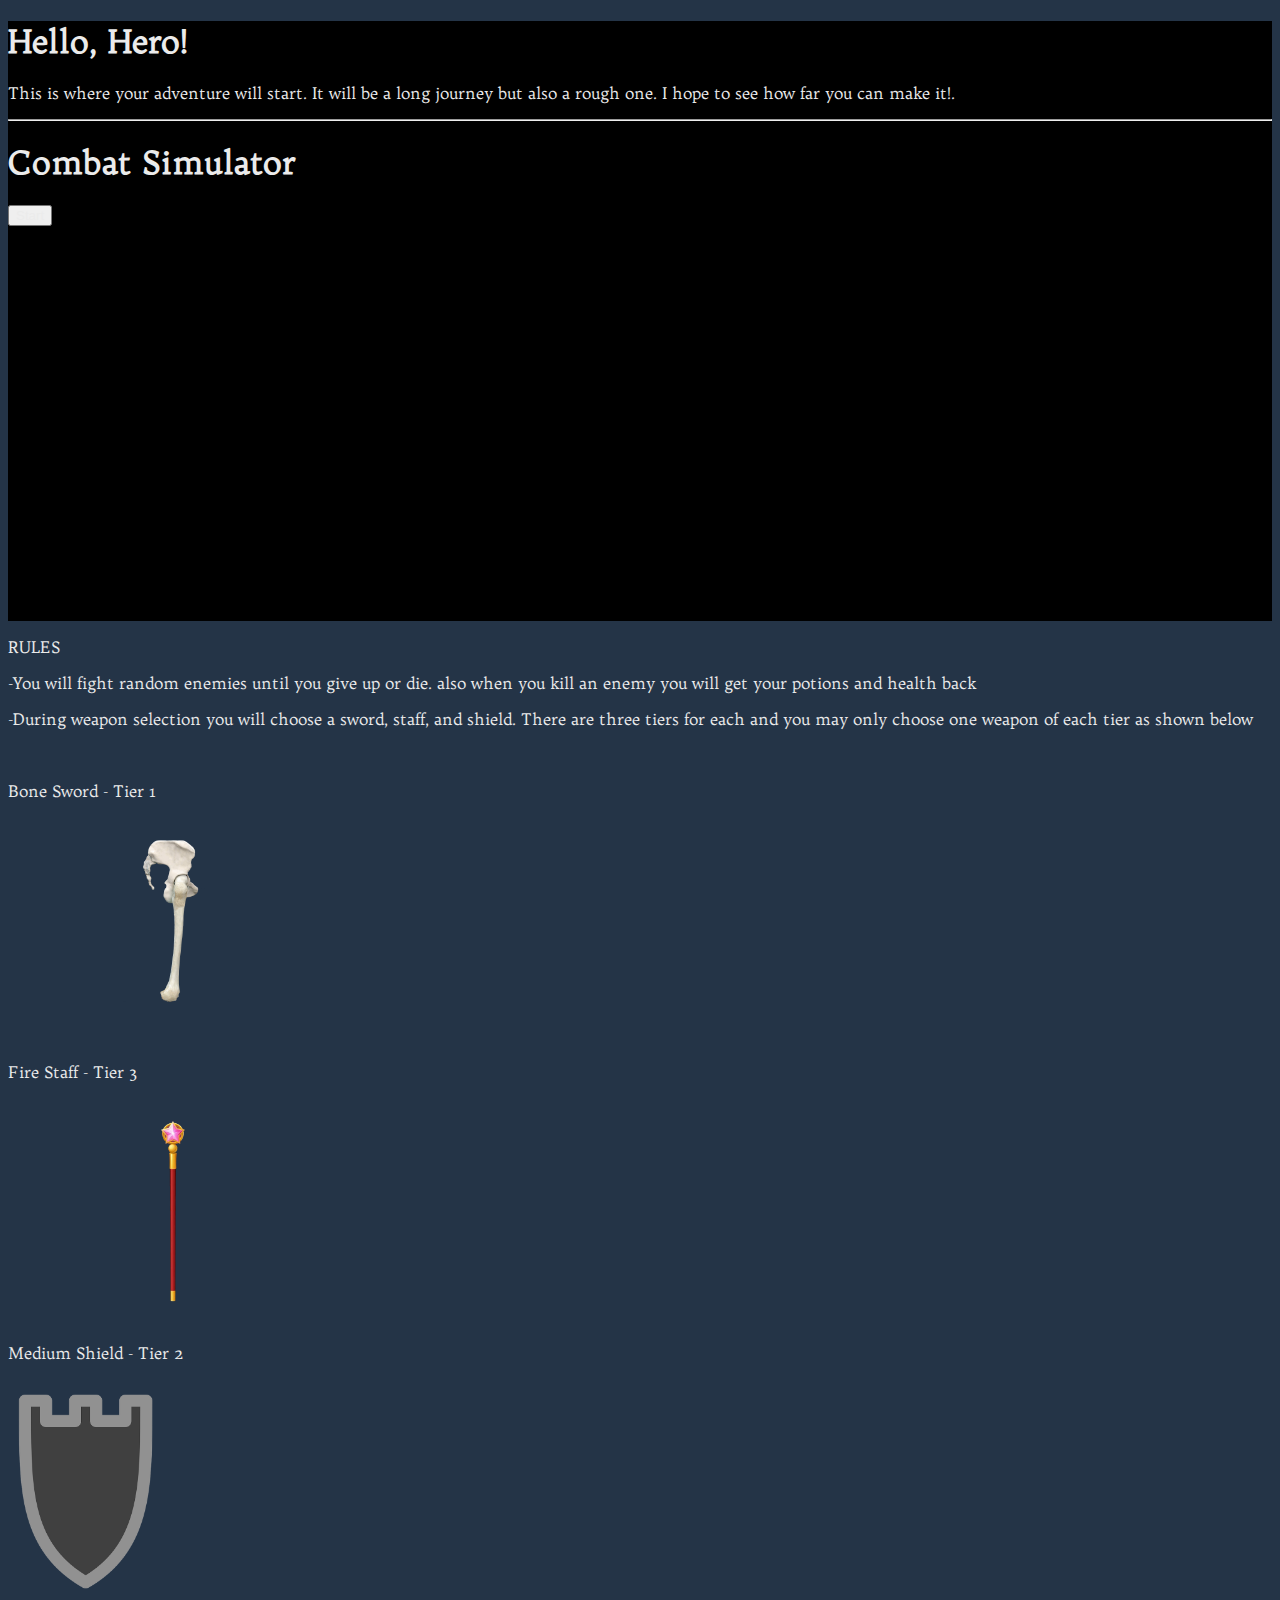
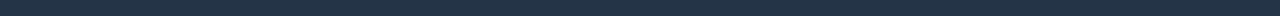
<file: index.html>
<!DOCTYPE html>
<html lang="en">

<head>
    <meta charset="UTF-8">
    <meta http-equiv="X-UA-Compatible" content="IE=edge">
    <meta name="viewport" content="width=device-width, initial-scale=1.0">
    <title>Combat Simulator</title>
    <link href="https://cdn.jsdelivr.net/npm/bootstrap@5.2.0/dist/css/bootstrap.min.css" rel="stylesheet"
        integrity="sha384-gH2yIJqKdNHPEq0n4Mqa/HGKIhSkIHeL5AyhkYV8i59U5AR6csBvApHHNl/vI1Bx" crossorigin="anonymous">
    <link href="https://fonts.googleapis.com/css2?family=Trykker&display=swap" rel="stylesheet">
    <link rel="stylesheet" href="./assets/css/style.css">
</head>
<header>

</header>

<body>
    <!-- Prompt -->
    <div class="container-fluid start-screen d-flex flex-column align-items-center">
        <h1 class="display-4 mt-4">Hello, Hero!</h1>
        <p class="lead">This is where your adventure will start. It will be a long journey but also a rough one. I hope
            to see how far you can make it!.
        </p>
        <hr class="my-4">
        <p class="quote"></p>
        <p class="name"></p>

        <div class="d-flex flex-column align-items-center">
            <h1 class="d-flex justify-content-center pt-3 mt-5 font-weight-bold">Combat Simulator</h1>
            <button class="d-flex p-3 mt-5 btn bg-secondary" id="startButton">Start</button>
        </div>
    </div>
    <!-- Rules and Demonstration -->
    <div class="container align-items-center pt-4">
        <p class="fs-3 text-center">RULES</p>
        <p class="text-center">-You will fight random enemies until you give up or die. also when you kill an enemy you will get your potions and health back</p>
        <p class="text-center">-During weapon selection you will choose a sword, staff, and shield. There are three tiers
            for each and you may only choose one weapon of each tier as shown below</p>
        <br>
        <div class="row justify-content-center">
            <div class="col-sm-6 col-lg-3 text-center">
                <p>Bone Sword - Tier 1</p>
                <img class="overflow-hidden" alt="bone sword" src="./assets/photos/bswrd.png" height="225px">
            </div>
            <div class="col-sm-6 col-lg-3 text-center">
                <p>Fire Staff - Tier 3</p>
                <img class="overflow-hidden" alt="fire staff" src="./assets/photos/fstff.png" height="225px">
            </div>
            <div class="col-sm-6 col-lg-3 text-center">
                <p>Medium Shield - Tier 2</p>
                <img class="overflow-hidden" alt="medium shield" src="./assets/photos/mshld.png" height="225px">
            </div>
        </div>
    </div>

    <script>
        // next Screen
        document.querySelector("#startButton").addEventListener("click", function () {
            window.location.replace("weapons.html");
        });
        // Random Quote
        var randomQuote = "https://api.quotable.io/random"
        var toJSON = function (response) {
            return response.json();
        };

        fetch(randomQuote)
            .then(toJSON)
            .then(function (results) {
                var quoteEl = document.querySelector('.quote')
                var nameE1 = document.querySelector('.name')
                quoteEl.textContent = '"' + results.content + '"';
                nameE1.textContent = '- ' + results.author;
            });
    </script>

</body>

</html>
</file>
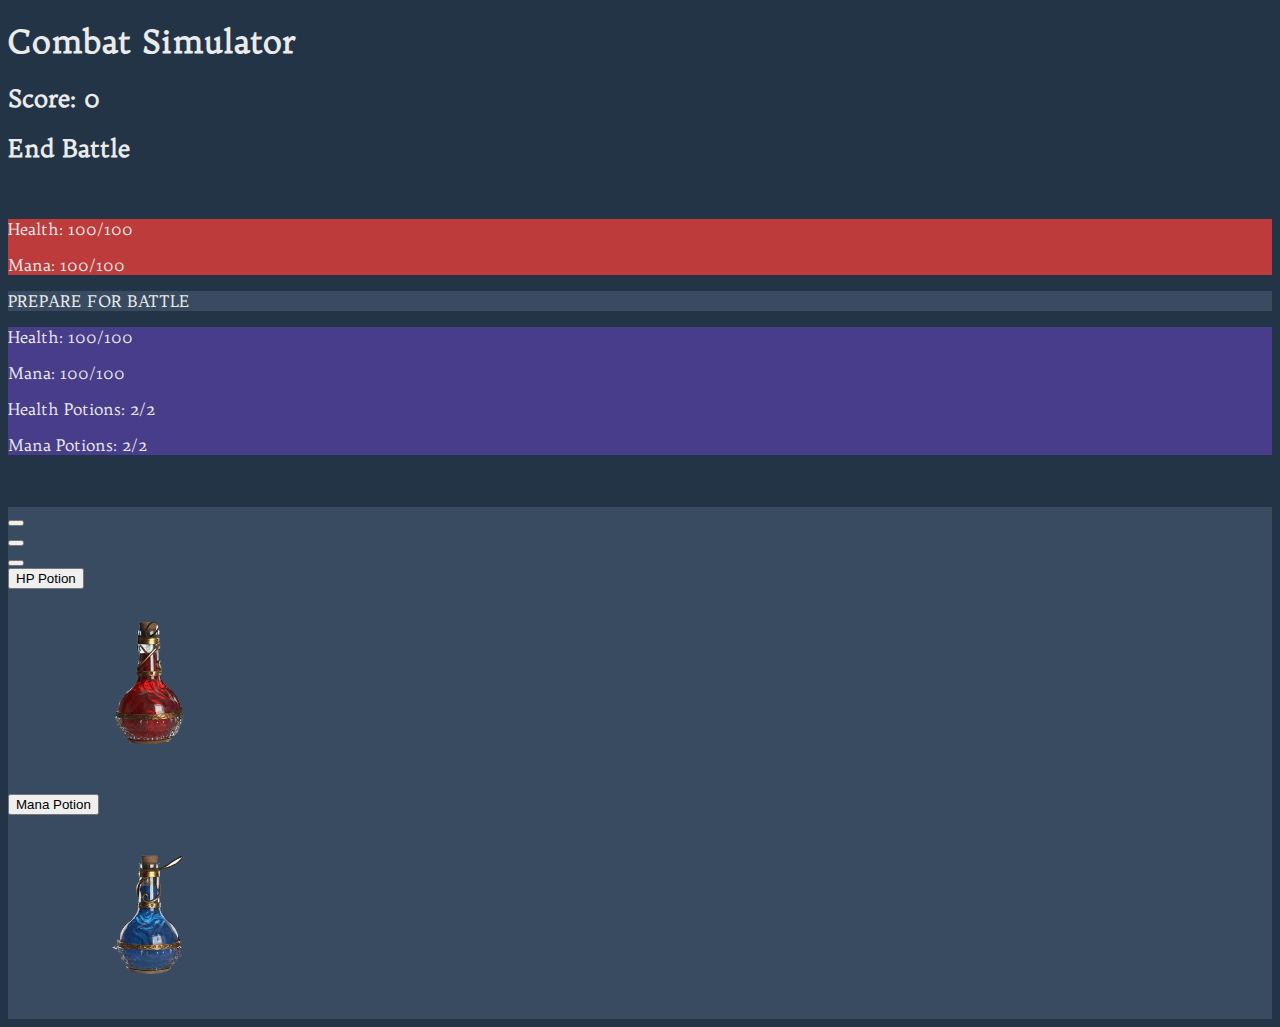
<file: battle.html>
<!DOCTYPE html>
<html lang="en">

<head>
    <meta charset="UTF-8">
    <meta http-equiv="X-UA-Compatible" content="IE=edge">
    <meta name="viewport" content="width=device-width, initial-scale=1.0">
    <title>Battle Time</title>
    <link href="https://cdn.jsdelivr.net/npm/bootstrap@5.2.0/dist/css/bootstrap.min.css" rel="stylesheet"
        integrity="sha384-gH2yIJqKdNHPEq0n4Mqa/HGKIhSkIHeL5AyhkYV8i59U5AR6csBvApHHNl/vI1Bx" crossorigin="anonymous">
    <link href="https://fonts.googleapis.com/css2?family=Trykker&display=swap" rel="stylesheet">
    <link rel="stylesheet" href="./assets/css/style.css">
</head>

<body>
    <!-- Nav Bar -->
    <nav class="nav d-flex justify-content-center">
        <h1>Combat Simulator</h1>
    </nav>
    <div class="d-flex justify-content-between">
        <h2 class="align-self-end ps-4" id="score">Score: 0</h2>
        <h2 class="align-self-end pe-4" id="endButton">End Battle</h2>
    </div>
    <br>
    <main class="container">
        <!-- enemy stats -->
        <section class="row justify-content-center">
            <div class="card col-lg-6 p-5" id="ehealth">
                <p id="eHealth" class="fs-5">Health: 100/100</p>
                <p id="eMana" class="fs-5">Mana: 100/100</p>
            </div>
            <div class="card col-12 col-lg-4 p-3 align-items-center" id="enemy"></div>

            <!-- textarea is for when a action is taken it displays what happened -->
            <div class="card col-10 p-4 text-center" id="mid">PREPARE FOR BATTLE</div>
            <!-- player stats -->
            <div class="card col-12 col-lg-4 p-3 align-items-center" id="user"></div>
            <div class="card col-lg-6 p-5" id="uhealth">
                <p id="pHealth" class="fs-5">Health: 100/100</p>
                <p id="pMana" class="fs-5">Mana: 100/100</p>
                <p id="hPot" class="fs-5">Health Potions: 2/2</p>
                <p id="mPot" class="fs-5">Mana Potions: 2/2</p>
            </div>
        </section>
        <br>
        <section class="row justify-content-center" id="container">
            <p id="weapons"></p>
            <!-- choosen weapon buttons + potions -->
            <div class="card col-6 col-lg-2 align-items-center overflow-hidden" id="wcard">
                <button id="sword" class="btn btn-primary" type="button"></button>
                <div id="swordPic">
                </div>
            </div>
            <div class="card col-6 col-lg-2 align-items-center overflow-hidden" id="wcard">
                <button id="staff" class="btn btn-primary" type="button"></button>
                <div id="staffPic">
                </div>
            </div>
            <div class="card col-6 col-lg-2 align-items-center overflow-hidden" id="wcard">
                <button id="shield" class="btn btn-primary" type="button"></button>
                <div id="shieldPic">
                </div>
            </div>
            <div class="card col-6 col-lg-2 align-items-center overflow-hidden" id="wcard">
                <button id="health" class="btn btn-primary" type="button">HP Potion</button>
                <div>
                    <img alt="health potion" src="./assets/photos/health.png" height="200px">
                </div>
            </div>
            <div class="card col-6 col-lg-2 align-items-center overflow-hidden" id="wcard">
                <button id="mana" class="btn btn-primary" type="button">Mana Potion</button>
                <div>
                    <img alt="mana potion" src="./assets/photos/mana.png" height="200px">
                </div>
            </div>
        </section>
    </main>

    <script src="./assets/js/battle.js"></script>
</body>

</html>
</file>
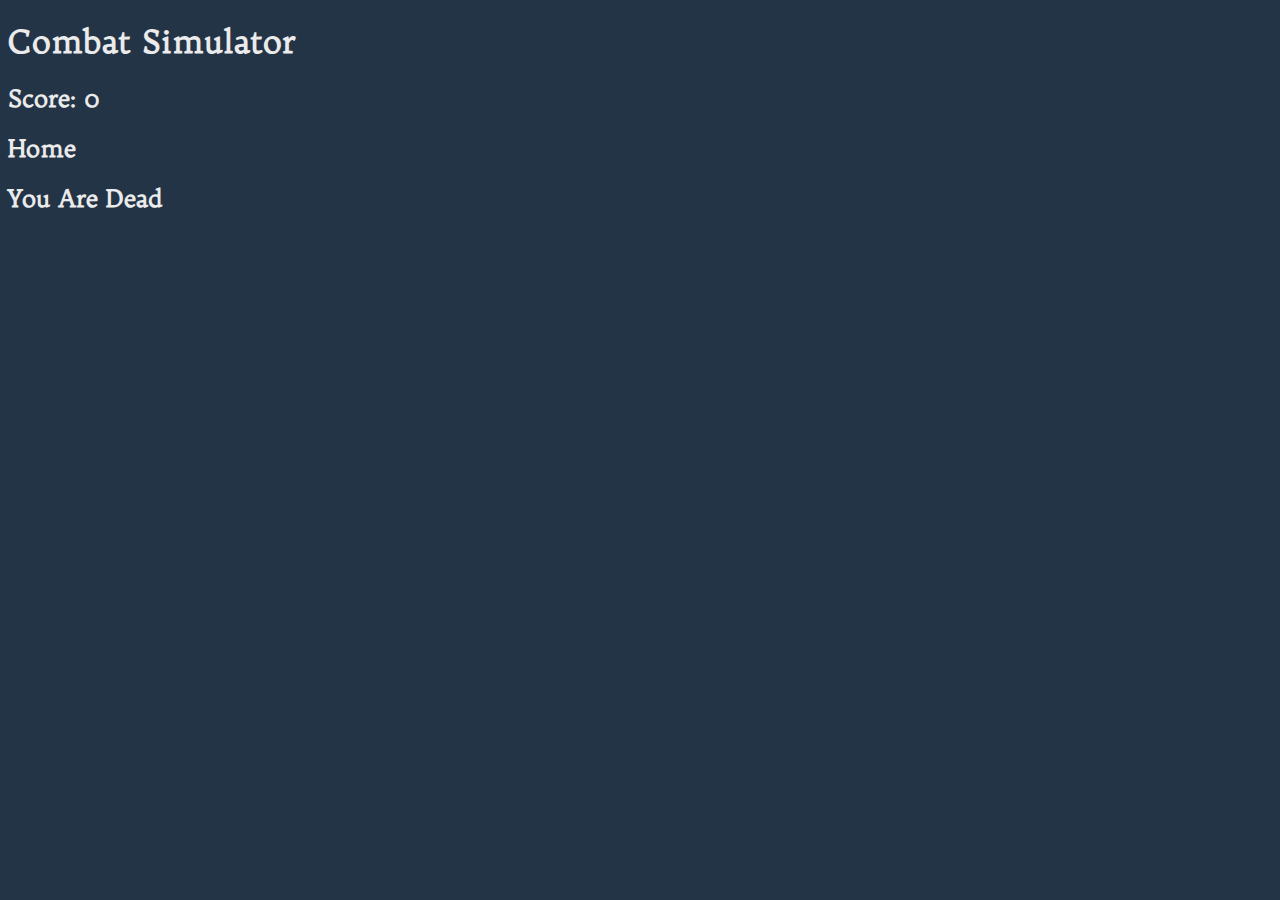
<file: end-screen.html>
<!DOCTYPE html>
<html lang="en">

<head>
    <meta charset="UTF-8">
    <meta http-equiv="X-UA-Compatible" content="IE=edge">
    <meta name="viewport" content="width=device-width, initial-scale=1.0">
    <link href="https://cdn.jsdelivr.net/npm/bootstrap@5.2.0/dist/css/bootstrap.min.css" rel="stylesheet"
        integrity="sha384-gH2yIJqKdNHPEq0n4Mqa/HGKIhSkIHeL5AyhkYV8i59U5AR6csBvApHHNl/vI1Bx" crossorigin="anonymous">
    <link href="https://fonts.googleapis.com/css2?family=Trykker&display=swap" rel="stylesheet">
    <link rel="stylesheet" href="./assets/css/style.css">
    <title>End Screen</title>
</head>

<body>
    <!-- Nav Bar -->
    <nav class="nav d-flex justify-content-evenly pt-3">
        <h1>Combat Simulator</h1>
    </nav>
    <div class="d-flex justify-content-between">
        <h2 class="align-self-end ps-4" id="score">Score:</h2>
        <h2 class="align-self-end pe-4" id="homeButton">Home</h2>
    </div>
    <!-- placement for rng quotes -->
    <div class="d-flex flex-column align-items-center position-absolute top-50 start-50 translate-middle">
        <h2 class="d-flex flex-column justify-content-center">You Are Dead</h2>
        <br>
        <p class="quote d-flex justify-content-center"></p>
        <p class="name d-flex justify-content-center"></p>
    </div>

</body>
<script src="./assets/js/End-Screen.js"></script>

</html>
</file>
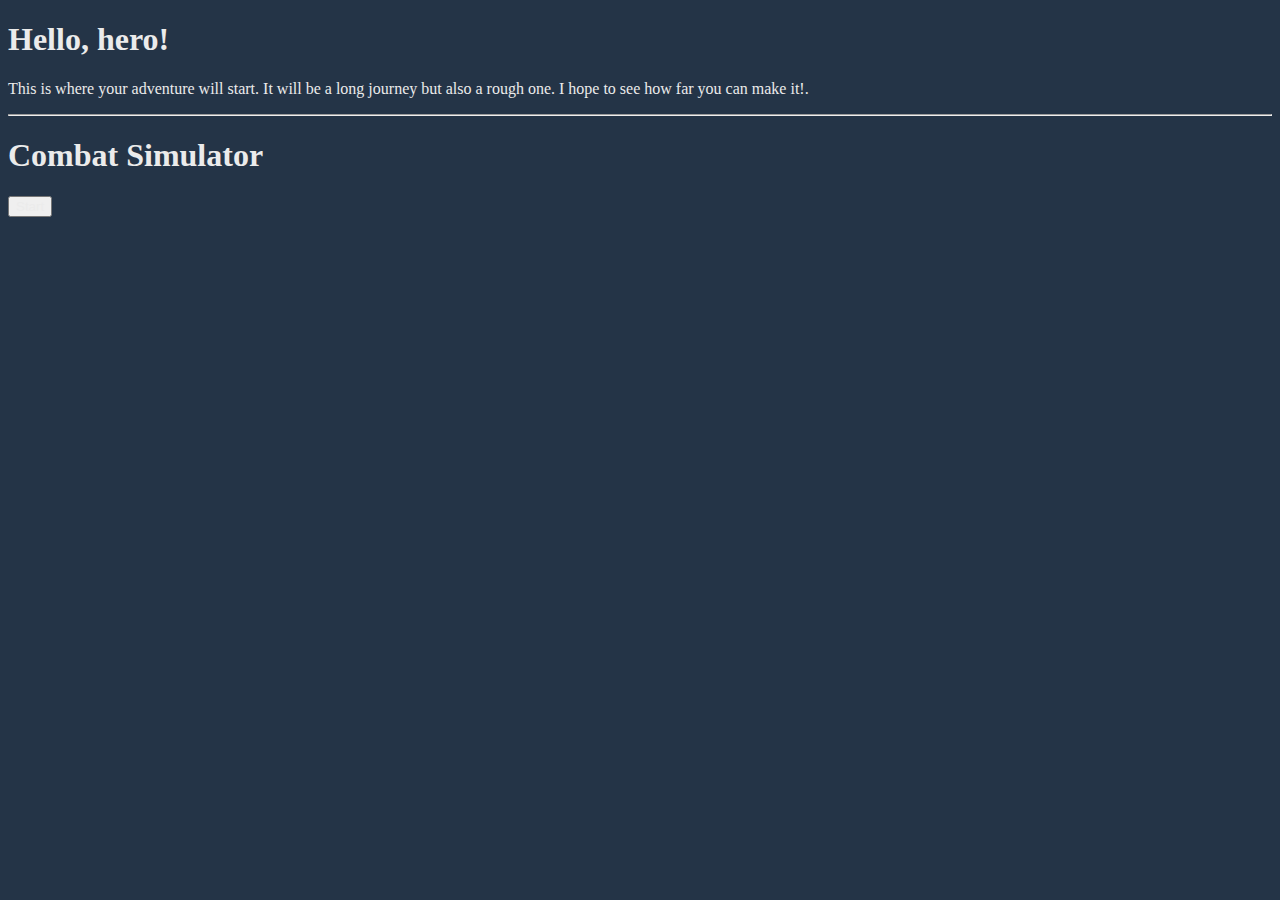
<file: Start.html>
<!DOCTYPE html>
<html lang="en">

<head>
    <meta charset="UTF-8">
    <meta http-equiv="X-UA-Compatible" content="IE=edge">
    <meta name="viewport" content="width=device-width, initial-scale=1.0">
    <title>Combat Simulator</title>
    <link href="https://cdn.jsdelivr.net/npm/bootstrap@5.2.0/dist/css/bootstrap.min.css" rel="stylesheet"
        integrity="sha384-gH2yIJqKdNHPEq0n4Mqa/HGKIhSkIHeL5AyhkYV8i59U5AR6csBvApHHNl/vI1Bx" crossorigin="anonymous">
    <link rel="stylesheet" href="./assets/style.css">
</head>
<header>
   
</header>
<body>
    <div class="container-fluid d-flex flex-column align-items-center ">
        <h1 class="display-4">Hello, hero!</h1>
        <p class="lead">This is where your adventure will start. It will be a long journey but also a rough one. I hope to see how far you can make it!.
        </p>
        <hr class="my-4">
        <p class="quote"></p>
        <p class="name"></p>
        <div class="d-flex flex-column align-items-center background-color">
            <h1 class="d-flex justify-content-center pt-5 m-5 font-weight-bold">Combat Simulator</h1>
            <button class="d-flex p-3 mt-5 btn bg-secondary" id="startButton">Start</button>
        </div>
      </div>
    <script>
        document.querySelector("#startButton").addEventListener("click", function () {
            window.location.replace("weapons.html");
        })

        var randomQuote = "https://api.quotable.io/random"
var toJSON = function(response) {
    return response.json();
};
 
fetch(randomQuote)
    .then(toJSON)
    .then(function(results) {
        var quoteEl = document.querySelector('.quote')
        var nameE1 = document.querySelector('.name')
        quoteEl.textContent = results.content
        nameE1.textContent = results.author
    }
    );
    </script>
</body>

</html>
</file>
<file: assets/css/style.css>
:root {
  --dark: #243447;
  --lightdark: #394b61;
  --light: #ebebeb;
  --tier1: #1c1aad;
  --tier2: #7135d3;
  --tier3: #c0be41;
}

body,
nav {
  color: var(--light);
  background-color: var(--dark);
  font-family: "Trykker", serif;
}

.tierOneWeapons {
  background-color: var(--tier1);
}

.tierTwoWeapons {
  background-color: var(--tier2);
}

.tierThreeWeapons {
  background-color: var(--tier3);
}

#startButton,
#phase1,
#phase2,
#phase3 {
  color: var(--light);
}

#ehealth,
#enemy {
  background-color: #bd3b3b;
  color: var(--light);
}

#mid {
  background-color: var(--lightdark);
  color: var(--light);
}

#user,
#uhealth {
  background-color: darkslateblue;
  color: var(--light);
}

#wcard {
  background-color: var(--lightdark);
}

.customMiddlePage {
  padding-top: 300px;
}

@media screen and (max-width: 576px) {
  .customMiddlePage {
    padding-top: 0px;
  }
}

.start-screen {
  background-color: black;
  height: 600px;
}
</file>
<file: assets/style.css>
:root {
  --dark: #243447;
  --lightdark: #394b61;
  --light: #ebebeb;
  --tier1: #1c1aad;
  --tier2: #7135d3;
  --tier3: #c0be41;
}

body,
nav {
  color: var(--light);
  background-color: var(--dark);
  font-family: "Trykker", serif;
}

.tierOneWeapons {
  background-color: var(--tier1);
}

.tierTwoWeapons {
  background-color: var(--tier2);
}

.tierThreeWeapons {
  background-color: var(--tier3);
}

#startButton,
#phase1,
#phase2,
#phase3 {
  color: var(--light);
}

#ehealth,
#enemy {
  background-color: #bd3b3b;
  color: var(--light);
}

#mid {
  background-color: var(--lightdark);
  color: var(--light);
}

#user,
#uhealth {
  background-color: darkslateblue;
  color: var(--light);
}

#wcard {
  background-color: var(--lightdark);
}

.customMiddlePage {
  padding-top: 300px;
}

@media screen and (max-width: 576px) {
  .customMiddlePage {
    padding-top: 0px;
  }
}

.start-screen {
  background-color: black;
  height: 600px;
}
</file>
